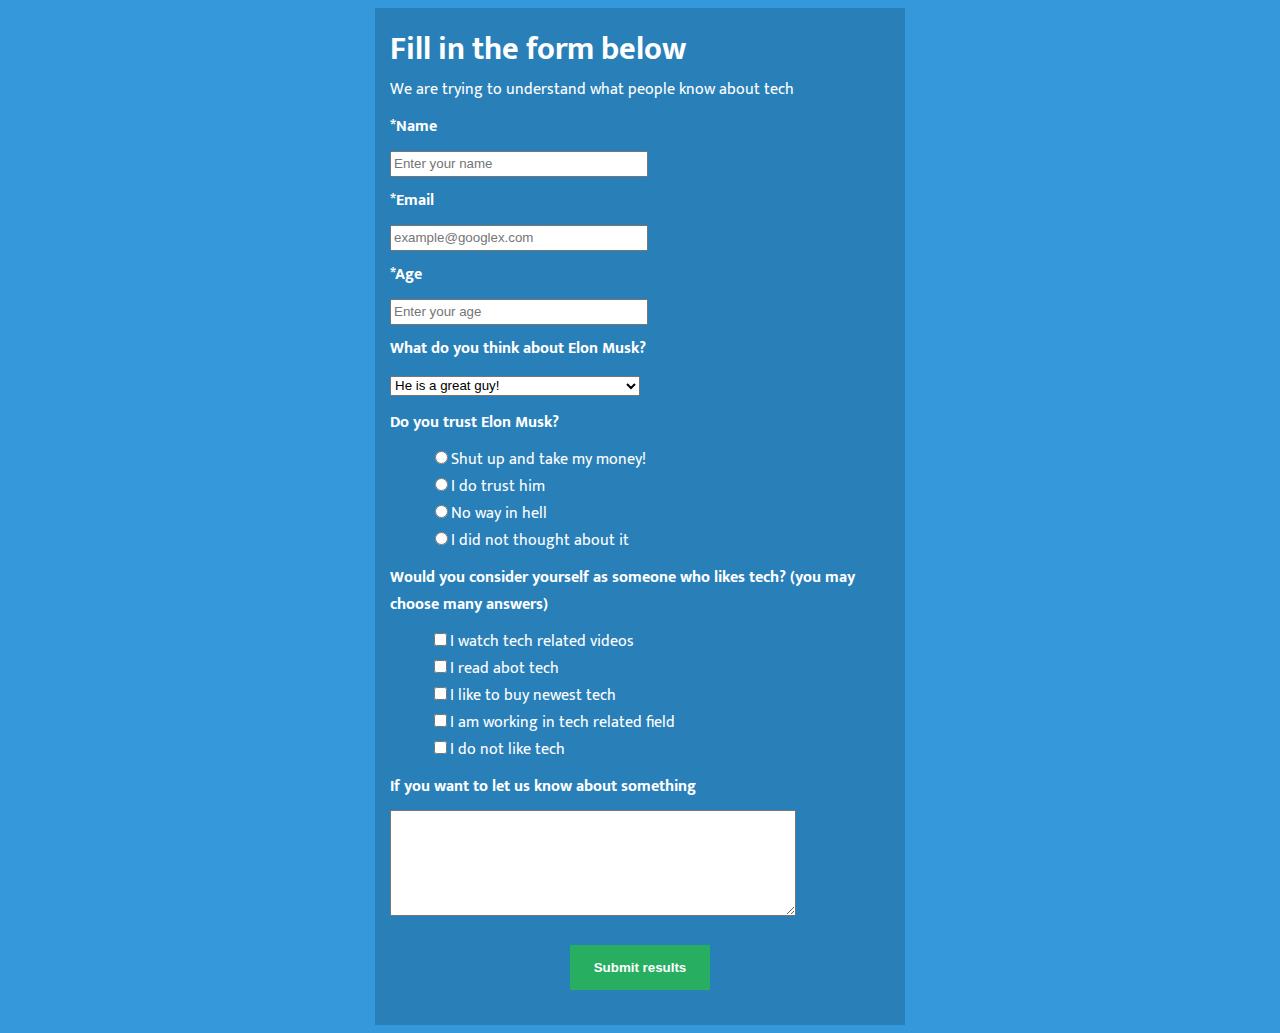
<file: survey_form/index.html>
<!DOCTYPE html>
<html>
<head>
	<script src="https://cdn.freecodecamp.org/testable-projects-fcc/v1/bundle.js"></script>
	<link rel="stylesheet" type="text/css" href="style.css">
	<title></title>
</head>
<body>
	<div class="main">
	<h1 id="title">Fill in the form below</h1>
	<p id="description">We are trying to understand what people know about tech</p>
	<form id="survey-form">
		<div class="label">
			<label id="name-label" for="name">*Name</label>
		</div>
		<input id="name" class="input" type="text" name="name" placeholder="Enter your name" required>
		
		<div class="label">
			<label id="email-label" for="email">*Email</label>
		</div>
		<input id="email" class="input" type="email" name="email" placeholder="example@googlex.com" required>
		
		<div class="label">
			<label id="number-label" for="age">*Age</label>
		</div>
		<input id="number" class="input" type="number" min="1" max="125" name="Age" placeholder="Enter your age" required><br>
  
  <div class="label">	<label id="" for="drop">What do you think about Elon Musk?</label></div>
  <select id="dropdown" class="input" name="drop">
  	<option disabled value>Select an option</option>
  	<option value="text1">He is a great guy!</option>
  		<option value="text1">Extraordinary entrepreneur and engineer</option>
  		<option value="text2">He is shady</option>
  		<option value="text3">I do not know anything about him</option>

  </select>
  <div class="label">
		  <label for="userRatings">Do you trust Elon Musk?</label>
		</div>
  <ul style="list-style: none;">
  	<li class="radio"><label for=""><input name="radio-buttons" value="1" type="radio" class="userRatings">Shut up and take my money!</label></li>
  	<li class="radio"><label for=""><input name="radio-buttons" value="2" type="radio" class="userRatings">I do trust him</label></li>
  	<li class="radio"><label for=""><input name="radio-buttons" value="3" type="radio" class="userRatings">No way in hell</label></li>
  	<li class="radio"><label for=""><input name="radio-buttons" value="4" type="radio" class="userRatings">I did not thought about it</label></li>
  </ul>
  
	 <div class="label">
		  <label for="prefer">Would you consider yourself as someone who likes tech? (you may choose many answers)</label>
		</div>
	<ul style="list-style: none;">
		<li class="checkbox"><label><input name="prefer" value="1" type="checkbox">I watch tech related videos</label></li>
		<li class="checkbox"><label><input name="prefer" value="2" type="checkbox">I read abot tech</label></li>
		<li class="checkbox"><label><input name="prefer" value="3" type="checkbox">I like to buy newest tech</label></li>
		<li class="checkbox"><label><input name="prefer" value="4" type="checkbox">I am working in tech related field</label></li>
		<li class="checkbox"><label><input name="prefer" value="5" type="checkbox">I do not like tech</label></li>
	</ul>

	<div class="label">
  <label for="textarea">If you want to let us know about something</label>
 </div>
  <textarea name="comments" id="comments" class="input"></textarea><br>

  <button id="submit">Submit results</button>
	</form>
	</div>
</body>
</html>
</file>
<file: survey_form/style.css>
@import url('https://fonts.googleapis.com/css?family=Mukta:400,700');
body {
	   background-color: #3498db;
	   font-family: 'Mukta', sans-serif;
}
ul {
	   margin: 0;
}
.main {	
	   background-color: #2980b9;
    width: 500px;
    height: 100%;
    padding: 15px;
    margin: 0 auto;
    color: #fff;
}
#survey-form {
}
#title, #description {
	margin: 0;
}
.label {
	   margin: 10px 0 10px 0;
	   font-weight: bold;
}
.input {
	width: 50%;
	height: 20px;
}
#comments {
    height: 100px;
    width: 80%;
}
#submit {
	background-color: #27ae60;
	border: none;
	width: 140px;
	height: 45px;
	color: #fff;
	font-weight: bold;
	cursor: pointer;
	display: block;
	margin: 20px auto;
	transition: .1s;
}
#submit:hover {
    border: 2px solid #fff;
}
</file>
